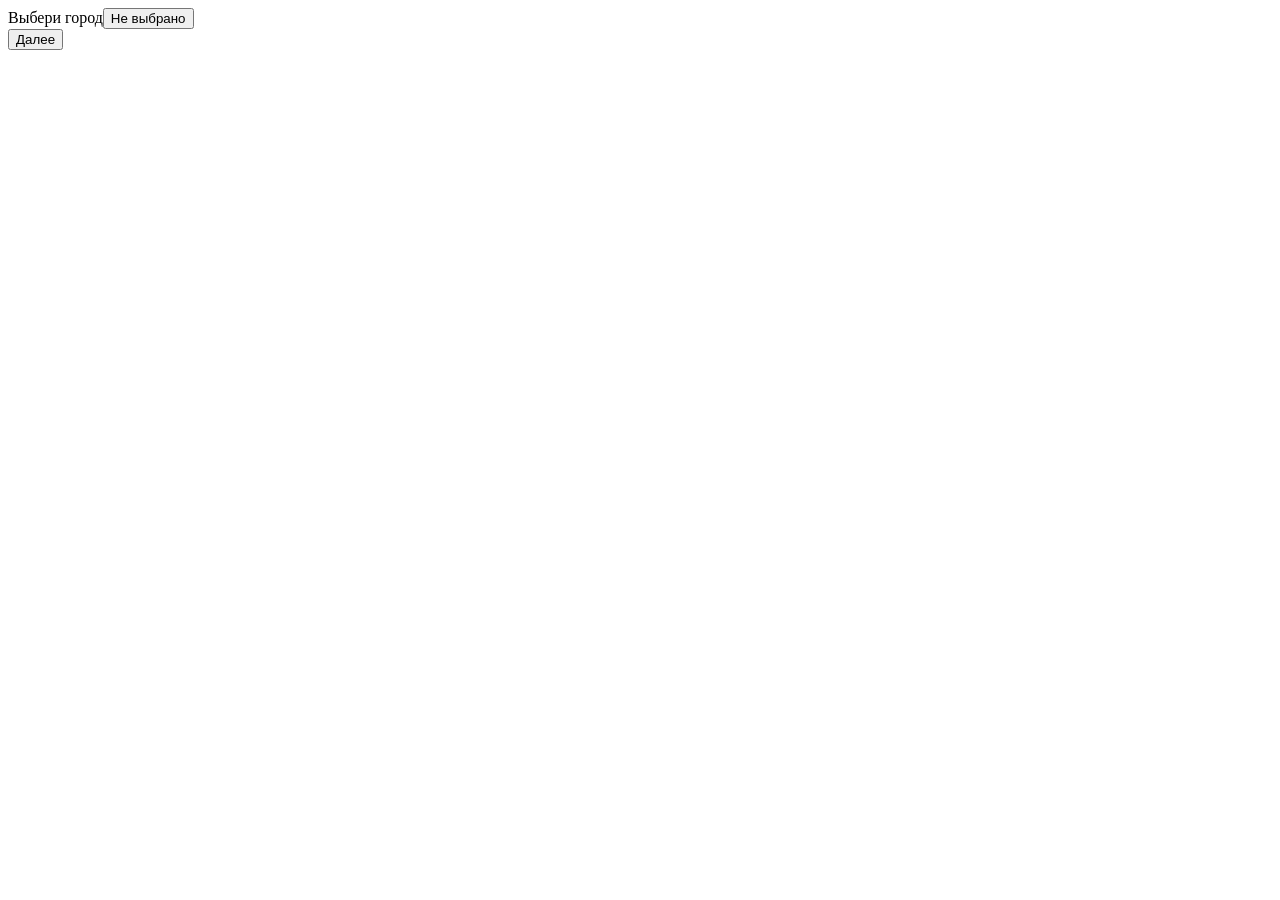
<file: tests/fake_form.html>
<!doctype html>
<html lang="ru"><meta charset="utf-8"><title>Копия формы для тестов</title>
<body>
<div id="p1">
  <div class="Question"><span>Выбери город</span><button type="button" class="dd" data-opts="Москва">Не выбрано</button></div>
  <button type="button" id="next">Далее</button>
</div>
<form id="p2" hidden>
  <div class="Question"><span>Велопомощник Москва</span><button type="button" class="dd" data-opts="111 - Тест">Не выбрано</button></div>
  <div class="Question"><span>Номер сумки курьера</span><input name="bag"></div>
  <div class="Question"><span>Сервис курьера с нарушением (определите по термосумке)</span>
    <label><input type="radio" name="service">Еда</label><label><input type="radio" name="service">Лавка</label></div>
  <div class="Question"><span>Способ передвижения курьера с нарушением</span>
    <label><input type="radio" name="tr">Вело</label><label><input type="radio" name="tr">Пеший</label></div>
  <div class="Question"><label><input type="checkbox" id="sticker">Отклеены наклейки на сумке</label>
    <label><input type="checkbox">Отказался устранять замечания</label></div>
  <div id="files" hidden>
    <div class="FileQuestion Question"><span>Фото до устранения нарушения внешнего вида</span><input type="file" multiple>
      <div class="QuestionLayout-ErrorContainer"></div></div>
    <div class="FileQuestion Question"><span>Фото после устранения нарушения внешнего вида</span><input type="file" multiple>
      <div class="QuestionLayout-ErrorContainer"></div></div>
  </div>
  <button type="submit">Отправить</button>
</form>
<div id="list" role="listbox"></div>
<script>
const params = new URLSearchParams(location.search);
document.querySelectorAll(".dd").forEach((dd) => dd.addEventListener("click", () => {
  const list = document.getElementById("list");
  list.innerHTML = "";
  dd.dataset.opts.split("|").forEach((text) => {
    const opt = document.createElement("div");
    opt.setAttribute("role", "option");
    opt.textContent = text;
    opt.onclick = () => { dd.textContent = text; list.innerHTML = ""; };
    list.append(opt);
  });
}));
document.getElementById("next").onclick = () => { p1.hidden = true; p2.hidden = false; };
document.getElementById("sticker").onchange = (e) => { files.hidden = !e.target.checked; };
document.querySelectorAll("input[type=file]").forEach((input) => input.addEventListener("change", () => {
  [...input.files].forEach((file) => {
    const badge = document.createElement("div");
    badge.className = "FileBadge";
    badge.innerHTML = '<div class="FileBadge-Loader"></div>';
    input.parentElement.append(badge);
    // индикатор пропадает позже: как в настоящей форме, файл грузится не сразу
    setTimeout(() => badge.querySelector(".FileBadge-Loader").remove(), 400);
  });
}));
p2.addEventListener("submit", async (e) => {
  e.preventDefault();
  const pendingUploads = document.querySelectorAll(".FileBadge-Loader").length;
  await fetch("/submit?pending=" + pendingUploads, { method: "POST" });
  if (params.get("stuck") !== "1") document.body.innerHTML = "<h1>Спасибо</h1>";
});
</script>
</body></html>
</file>
